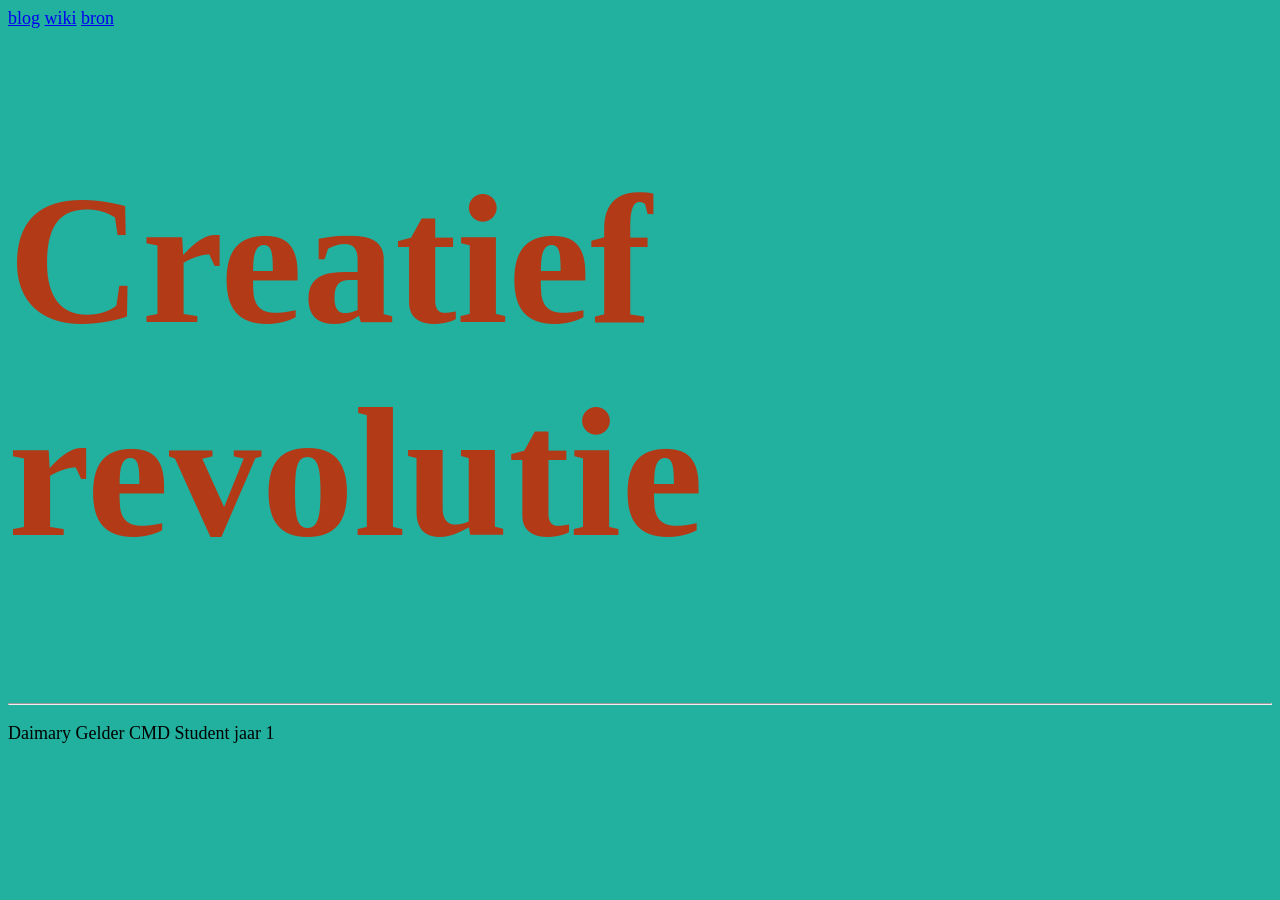
<file: index.html>
<!DOCTYPE html>

<html lang="en">

<head>
    <meta charset="UTF-8">
    <meta name="viewport" content="width=device-width, initial-scale=1.0">
    <link rel="stylesheet" href="css/style.css">
    <title>Creatief Revolutie</title>
</head>

<body>
<header> 

    <!-- dit wordt de main pagina, waar je naar de 3 pagina van de eind opdracht kan navigeren door elke pagina , hier in deze hele pagina staat de titel en 3 buttons--> 
<div class='navigeren'> 
    <a href='blog.html'>blog</a>
    <a href='wiki.html'>wiki</a> 
    <a href='bron.html'>bron</a> 
    </div>

</header>

<main>

<!-- titel, kijken of ik dit zou kunnen animeren in css om te laten bewegen -->
<div class='titel'>
<h1> Creatief revolutie</h1>
 </div>

</main>

<footer> 
    <!-- ik wil even kijken hoe ik dit kan door trekken naar elke pagina -->
    <hr> 
    <p> Daimary Gelder CMD Student jaar 1</p>
</footer>

</body>

</html>
</file>
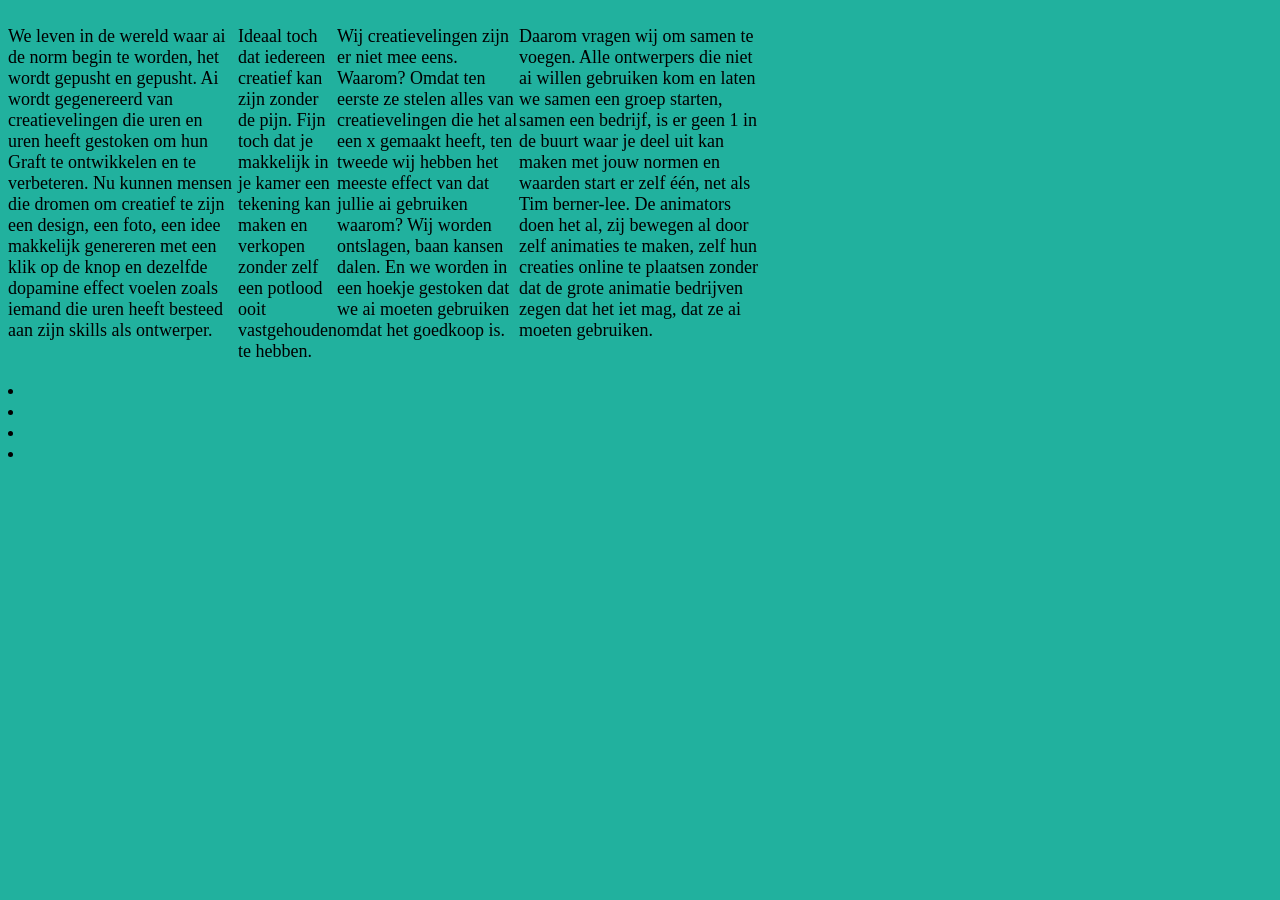
<file: blog.html>
<!DOCTYPE html>
<html lang="en">
<head>
    <meta charset="UTF-8">
    <meta name="viewport" content="width=device-width, initial-scale=1.0">
     <link rel="stylesheet" href="css/style.css">
    <title>Creatief Revolutie</title>
</head>


<body>

<div class='broodtext'>
        <div class='brood1'> 
        <p> We leven in de wereld waar ai de norm begin te worden, het wordt gepusht en gepusht. Ai wordt gegenereerd van creatievelingen die uren en uren heeft gestoken om hun Graft te ontwikkelen en te verbeteren. Nu kunnen mensen die dromen om creatief te zijn een design, een foto, een idee makkelijk genereren met een klik op de knop en dezelfde dopamine effect voelen zoals iemand die uren heeft besteed aan zijn skills als ontwerper. </p>
    </div>
    
    <div class='brood2'>
        <p> Ideaal toch dat iedereen creatief kan zijn zonder de pijn. Fijn toch dat je makkelijk in je kamer een tekening kan maken en verkopen zonder zelf een potlood ooit vastgehouden te hebben. </p>
</div>

<div class='brood3'>
        <p> Wij creatievelingen zijn er niet mee eens. Waarom? Omdat ten eerste ze stelen alles van creatievelingen die het al een x gemaakt heeft, ten tweede wij hebben het meeste effect van dat jullie ai gebruiken waarom? Wij worden ontslagen, baan kansen dalen. En we worden in een hoekje gestoken dat we ai moeten gebruiken omdat het goedkoop is. </p>
        </div>

<div class='brood4'>
<p>Daarom vragen wij om samen te voegen. Alle ontwerpers die niet ai willen gebruiken kom en laten we samen een groep starten, samen een bedrijf, is er geen 1 in de buurt waar je deel uit kan maken met jouw normen en waarden start er zelf één, net als Tim berner-lee. De animators doen het al, zij bewegen al door zelf animaties te maken, zelf hun creaties online te plaatsen zonder dat de grote animatie bedrijven zegen dat het iet mag, dat ze ai moeten gebruiken.</p>
</div>

</div>

<footer>
<lo>
    <li> </li>
     <li> </li>
      <li> </li>
       <li> </li>
</lo>
</footer>

</body>
</html>
</file>
<file: css/style.css>
/* (Krungthep of Ayuthaya als lettertype website) ik heb  */
body { background-color: #21b19e;
    font-family: Ayuthaya;
    font-size: 18px;
    line-height: 1,8cm;
}


/* (dit is de titel van de index pagia) */
h1 {
    color: #b33a17;
    font-size: 185px;
    font-family: "Gill Sans Nova"
}

.broodtext {
    display: flex;
    justify-content: center;
    max-width: 20cm;
}

.brood1{
    
}
</file>
